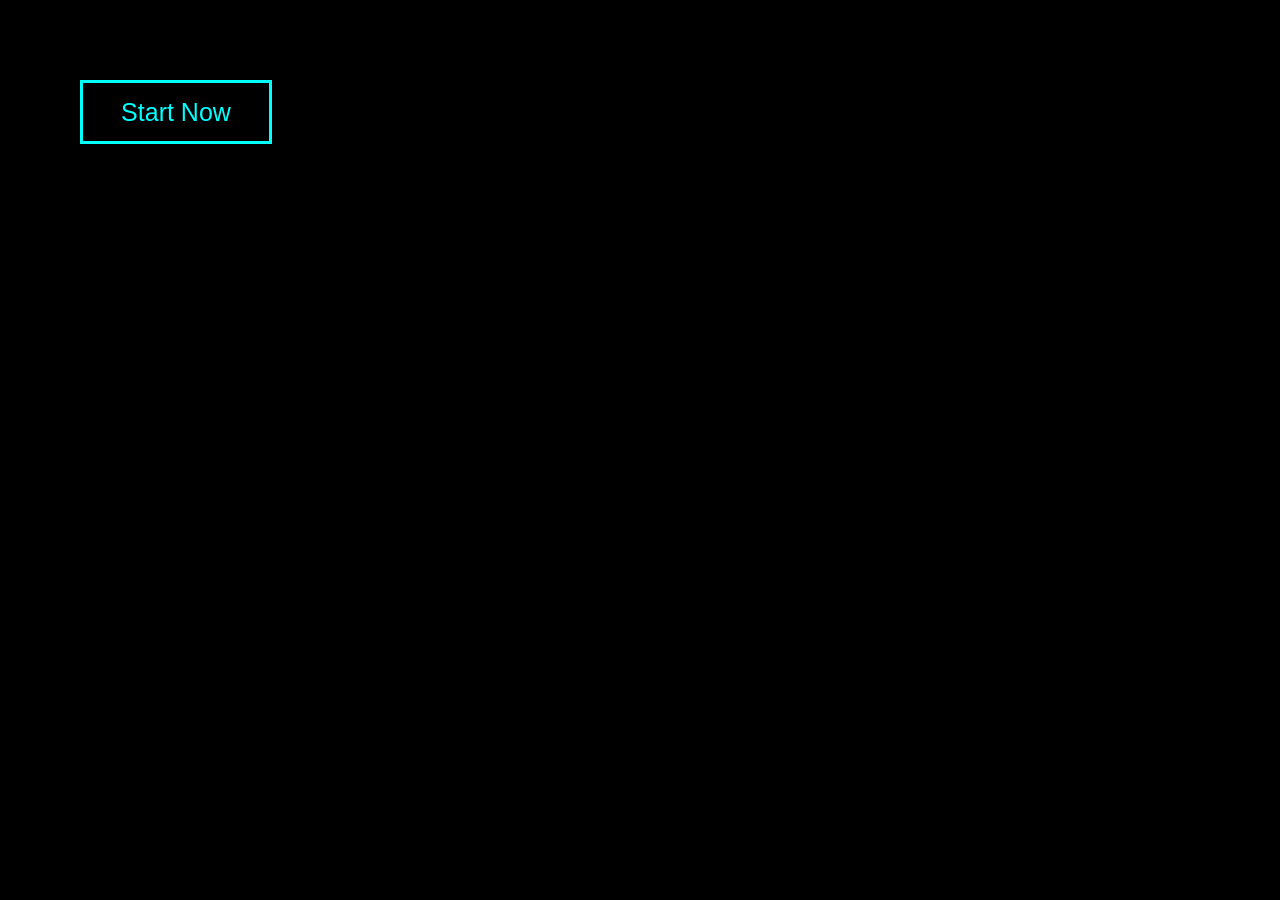
<file: HTMLcode/index.html>
<!DOCTYPE html>
<html lang="en">
<head>
    <meta charset="UTF-8">
    <meta name="viewport" content="width=device-width, initial-scale=1.0">
    <title>Document</title>
    <link rel="stylesheet" href="style.css">
</head>
<body>
    <button>
        Start Now
    </button>
    
</body>
</html>
</file>
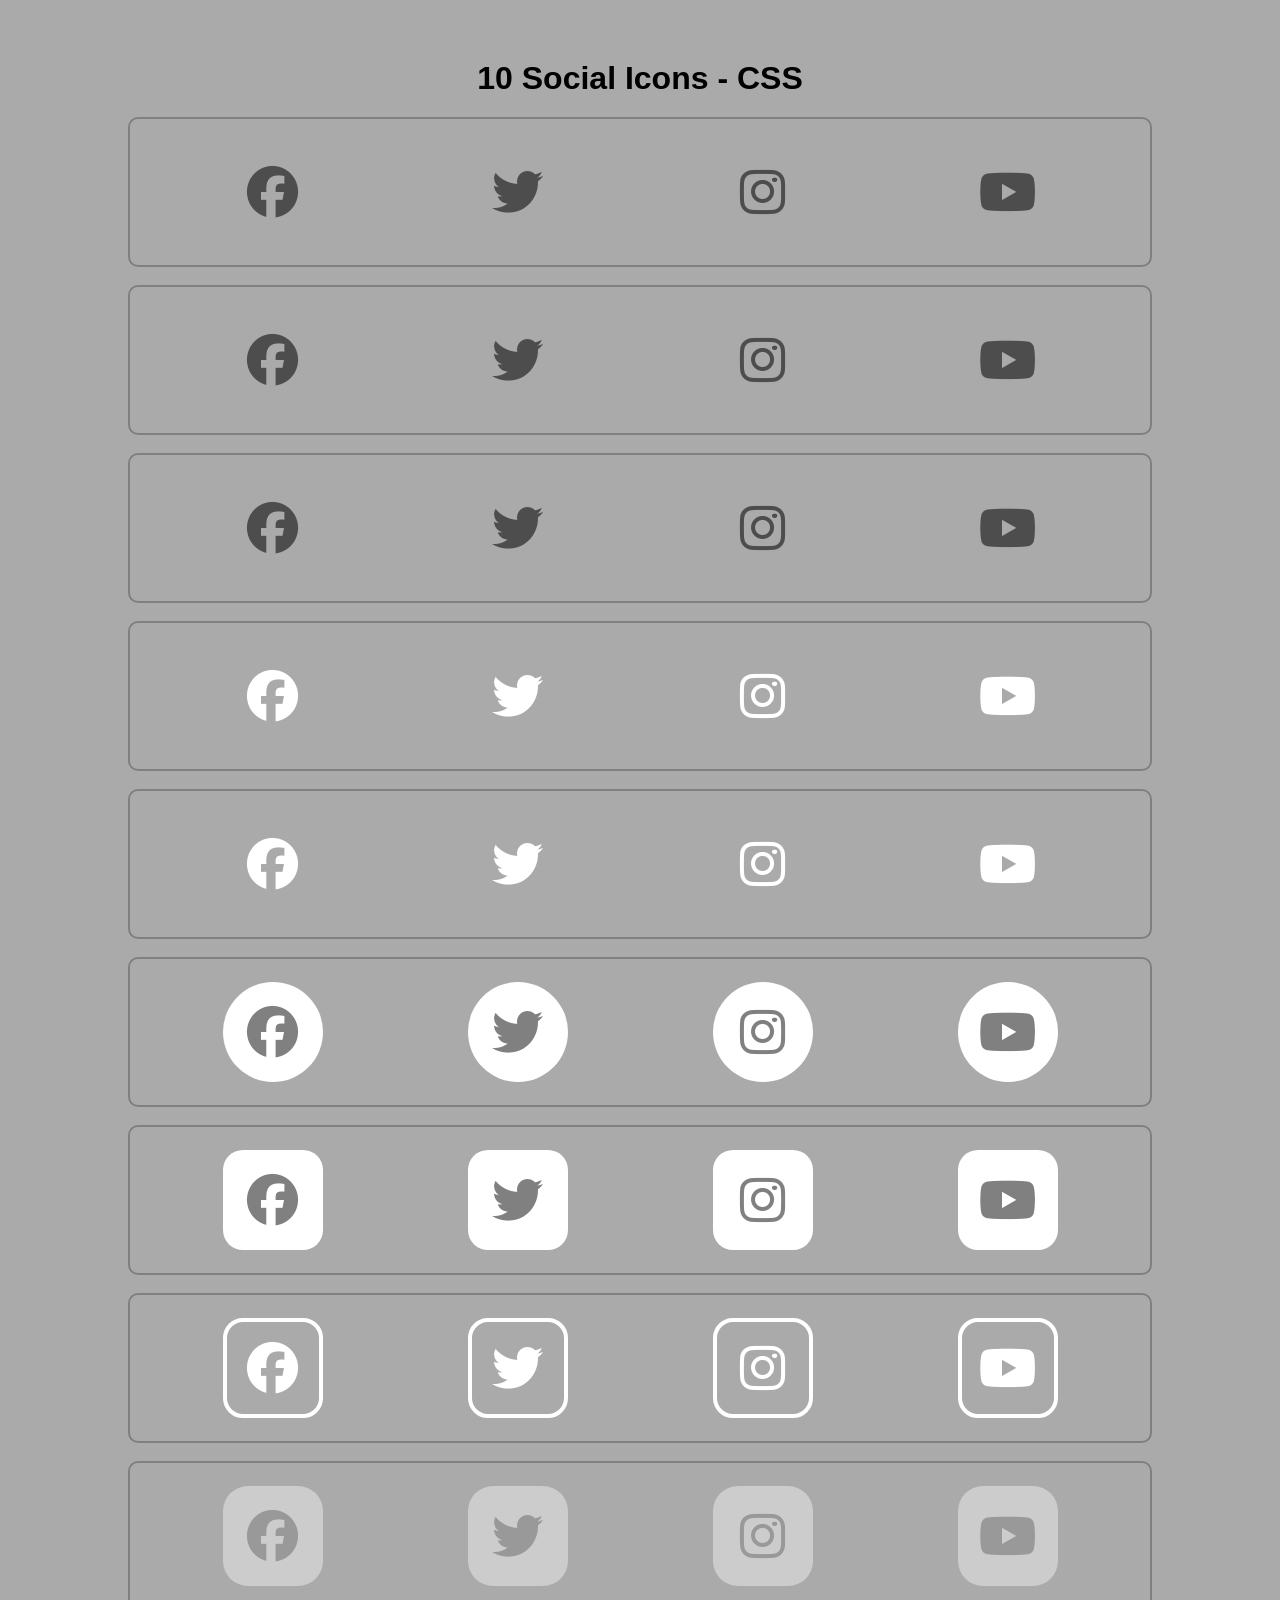
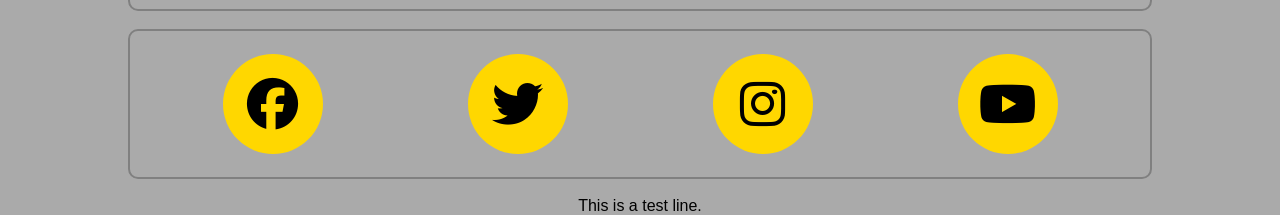
<file: SocialIcons/SocialIcons.html>
<!DOCTYPE html>
<html lang="en">
<head>
    <meta charset="UTF-8">
    <meta name="viewport" content="width=device-width, initial-scale=1.0">
    <title>Social Icons - CSS</title>
    <link rel="stylesheet" href="https://cdnjs.cloudflare.com/ajax/libs/font-awesome/6.7.2/css/all.min.css" integrity="sha512-Evv84Mr4kqVGRNSgIGL/F/aIDqQb7xQ2vcrdIwxfjThSH8CSR7PBEakCr51Ck+w+/U6swU2Im1vVX0SVk9ABhg==" crossorigin="anonymous" referrerpolicy="no-referrer" />
    <link rel="stylesheet" href="CSSIcons.css">
</head>
<body>
    <div class="wrapper">
        <h1>10 Social Icons - CSS</h1>
        <section>
            <div class="box shadow">
                <i class="fa-brands fa-facebook"></i>
            </div>
            <div class="box shadow">
                <i class="fa-brands fa-twitter"></i>
            </div>
            <div class="box shadow">
                <i class="fa-brands fa-instagram"></i>
            </div>
            <div class="box shadow">
                <i class="fa-brands fa-youtube"></i>
            </div>
        </section>
        <br>
        <section>
            <div class="box color-shadow">
                <i class="fa-brands fa-facebook"></i>
            </div>
            <div class="box color-shadow">
                <i class="fa-brands fa-twitter"></i>
            </div>
            <div class="box color-shadow">
                <i class="fa-brands fa-instagram"></i>
            </div>
            <div class="box color-shadow">
                <i class="fa-brands fa-youtube"></i>
            </div>
        </section>
        <br>
        <section>
            <div class="box float">
                <i class="fa-brands fa-facebook"></i>
            </div>
            <div class="box float">
                <i class="fa-brands fa-twitter"></i>
            </div>
            <div class="box float">
                <i class="fa-brands fa-instagram"></i>
            </div>
            <div class="box float">
                <i class="fa-brands fa-youtube"></i>
            </div>
        </section>
        <br>
        <section>
            <div class="box button">
                <i class="fa-brands fa-facebook"></i>
            </div>
            <div class="box button">
                <i class="fa-brands fa-twitter"></i>
            </div>
            <div class="box button">
                <i class="fa-brands fa-instagram"></i>
            </div>
            <div class="box button">
                <i class="fa-brands fa-youtube"></i>
            </div>
        </section>
        <br>
        <section>
            <div class="box zoom-in">
                <i class="fa-brands fa-facebook"></i>
            </div>
            <div class="box zoom-in">
                <i class="fa-brands fa-twitter"></i>
            </div>
            <div class="box zoom-in">
                <i class="fa-brands fa-instagram"></i>
            </div>
            <div class="box zoom-in">
                <i class="fa-brands fa-youtube"></i>
            </div>
        </section>
        <br>
        <section>
            <div class="box shake">
                <i class="fa-brands fa-facebook"></i>
            </div>
            <div class="box shake">
                <i class="fa-brands fa-twitter"></i>
            </div>
            <div class="box shake">
                <i class="fa-brands fa-instagram"></i>
            </div>
            <div class="box shake">
                <i class="fa-brands fa-youtube"></i>
            </div>
        </section>
        <br>
        <section>
            <div class="box circle">
                <i class="fa-brands fa-facebook"></i>
            </div>
            <div class="box circle">
                <i class="fa-brands fa-twitter"></i>
            </div>
            <div class="box circle">
                <i class="fa-brands fa-instagram"></i>
            </div>
            <div class="box circle">
                <i class="fa-brands fa-youtube"></i>
            </div>
        </section>
        <br>
        <section>
            <div class="box flip-up">
                <i class="fa-brands fa-facebook"></i>
            </div>
            <div class="box flip-up">
                <i class="fa-brands fa-twitter"></i>
            </div>
            <div class="box flip-up">
                <i class="fa-brands fa-instagram"></i>
            </div>
            <div class="box flip-up">
                <i class="fa-brands fa-youtube"></i>
            </div>
        </section>
        <br>
        <section>
            <div class="box background">
                <i class="fa-brands fa-facebook"></i>
            </div>
            <div class="box background">
                <i class="fa-brands fa-twitter"></i>
            </div>
            <div class="box background">
                <i class="fa-brands fa-instagram"></i>
            </div>
            <div class="box background">
                <i class="fa-brands fa-youtube"></i>
            </div>
        </section>
        <br>
        <section>
            <div class="box gradient">
                <i class="fa-brands fa-facebook"></i>
            </div>
            <div class="box gradient">
                <i class="fa-brands fa-twitter"></i>
            </div>
            <div class="box gradient">
                <i class="fa-brands fa-instagram"></i>
            </div>
            <div class="box gradient">
                <i class="fa-brands fa-youtube"></i>
            </div>
        </section>
        <br>

        <p>This is a test line.</p>

    </div>
</body>
</html>
</file>
<file: HTMLcode/style.css>
*{
    margin: 0;
    padding: 0;
    box-sizing: border-box;
}
html, body {
    width: 100%;
    height: 100%;
}


body {
    background-color: black;
    padding: 80px;
}

button {
    width: 15vw;
    height: 5vw;
    background-color: transparent;
    color: cyan;
    font-size: 25px;
    border: 3px solid cyan;
    transition: all linear 0.5s;
    position: relative;
}

button::after {
    content: "";
    width: 0%;
    height: 100%;
    background-color: cyan;
    position: absolute;
    left: 0;
    top: 0;
    transition: all linear 0.5s;
    /* z-index: -1; */
}

button:hover::after {
    width: 100%;
}

button:hover {
    color: black;
}
</file>
<file: SocialIcons/CSSIcons.css>
* {
    margin: 0;
    padding: 0;
    box-sizing: border-box;
}

html, body {
    width: 100%;
    height: 100%;
    font-family: Arial, sans-serif;
}

.wrapper {
    width: 100%;
    background-color: rgba(128, 128, 128, 0.666);
    display: flex;
    flex-direction: column;
    align-items: center;
    justify-content: center;
}

h1 {
    margin-top: 60px;
    margin-bottom: 20px;
    color: black;
    font-size: 2rem;
}

section {
    display: flex;
    justify-content: space-around;
    align-items: center;
    width: 80%;
    height: 150px;
    /* background-color: gray; */
    border-radius: 10px;
    padding: 20px;
    border: 2px solid gray;
}

.box {
    width: 100px;
    height: 100px;
    /* background-color: aquamarine; */
    display: flex;
    align-items: center;
    justify-content: center;
    border-radius: 10px;
    /* box-shadow: 0 4px 8px rgba(0, 0, 0, 0.2); */
    cursor: pointer;
}

i {
    font-size: 3.2rem;
    transition: transform 0.3s ease, color 0.3s ease;
}

:root {
    --facebook: blue;
    --twitter: #1877f2;
    --instagram: #d6249f;
    --youtube: #ff0000;
}

/* .box:hover i {
    transform: scale(1.2);
    color: #000;
} */

/* 1 - SHADOW */
.shadow {
    border-radius: 50%;
    color: rgba(0, 0, 0, 0.55);
}
.shadow:hover {
    color: black;
    transform: scale(1.05);
    transition: 0.4s ease-in;
    box-shadow: 0 8px 8px 0 rgba(0, 0, 0, 0.732);
}

/* 2 - COLOR SHADOW */
.color-shadow {
    border-radius: 50%;
    color: rgba(0, 0, 0, 0.55);
}
.color-shadow:nth-child(1):hover {
    color: var(--facebook);
    transform: scale(1.05);
    transition: 0.4s ease-in;
    box-shadow: 0 8px 8px 5px var(--facebook);
}
.color-shadow:nth-child(2):hover {
    color: var(--twitter);
    transform: scale(1.05);
    transition: 0.4s ease-in;
    box-shadow: 0 8px 8px 5px var(--twitter);
}
.color-shadow:nth-child(3):hover {
    color: var(--instagram);
    transform: scale(1.05);
    transition: 0.4s ease-in;
    box-shadow: 0 8px 8px 5px var(--instagram);
}
.color-shadow:nth-child(4):hover {
    color: var(--youtube);
    transform: scale(1.05);
    transition: 0.4s ease-in;
    box-shadow: 0 8px 8px 5px var(--youtube);
}

/* 3 - FLOAT */
.float i{
    color: rgba(0, 0, 0, 0.55);
}
.float:hover {
    border-radius: 50%;
    box-shadow: 0 20px 5px -5px rgba(0, 0, 0, 0.65);
    animation: float-anime 2s infinite;
}
@keyframes float-anime {
    0% {
        transform: translateY(0px);
    }
    50% {
        transform: translateY(-10px);
    }
    100% {
        transform: translateY(0px);
    }
}
.float:hover .fa-facebook {
    color: var(--facebook);
}
.float:hover .fa-twitter {
    color: var(--twitter);
}
.float:hover .fa-instagram {
    color: var(--instagram);
}
.float:hover .fa-youtube {
    color: var(--youtube);
}

/* 4 - BUTTON */
.button {
    color: white;
}
.button:hover {
    background-color: black;
    border-radius: 20%;
}
.button:nth-child(1):hover {
    transition: 0.3s ease-in;
    border-bottom: 8px solid var(--facebook);
}
.button:nth-child(2):hover {
    transition: 0.3s ease-in;
    border-bottom: 8px solid var(--twitter);
}
.button:nth-child(3):hover {
    transition: 0.3s ease-in;
    border-bottom: 8px solid var(--instagram);
}
.button:nth-child(4):hover {
    transition: 0.3s ease-in;
    border-bottom: 8px solid var(--youtube);
}


/* 5 - ZOOM-IN */
.zoom-in {
    color: white;
}
.zoom-in:hover i{
    transform: scale(1.25);
}
.zoom-in:hover .fa-facebook{
    background: var(--facebook);
    -webkit-background-clip: text;
    -webkit-text-fill-color: transparent;
}
.zoom-in:hover .fa-twitter{
    background: var(--twitter);
    -webkit-background-clip: text;
    -webkit-text-fill-color: transparent;
}
.zoom-in:hover .fa-instagram{
    background: linear-gradient(45deg, rgba(255, 0, 0, 0.9), var(--instagram));
    -webkit-background-clip: text;
    -webkit-text-fill-color: transparent;
}
.zoom-in:hover .fa-youtube{
    background: var(--youtube);
    -webkit-background-clip: text;
    -webkit-text-fill-color: transparent;
}

/* 6 - SHAKE */
.shake {
    border-radius: 50%;
    background-color: white;
}
.shake i {
    color: gray;
}
.shake:hover .fa-facebook {
    animation: shaking 0.9s ease-in;
    color: var(--facebook);
}
.shake:hover .fa-twitter {
    animation: shaking 0.9s ease-in;
    color: var(--twitter);
}
.shake:hover .fa-instagram {
    animation: shaking 0.9s ease-in;
    color: var(--instagram);
}
.shake:hover .fa-youtube {
    animation: shaking 0.9s ease-in;
    color: var(--youtube);
}
@keyframes shaking {
    0% {
        color: gray;
    }
    25% {
        color: gray;
        transform: rotate(30deg);
    }
    50% {
        color: gray;
        transform: rotate(-30deg);
    }
    75% {
        color: gray;
        transform: rotate(0deg);

    }
}

/* 7 - CIRCLE */
.circle {
    background-color: white;
    color: grey;
    border-radius: 20%;
}
.circle:hover {
    border-radius: 50%;
    transition: 0.55s cubic-bezier(0.215, 0.610, 0.355, 1);
}

.circle:hover .fa-facebook{
    background: var(--facebook);
    -webkit-background-clip: text;
    -webkit-text-fill-color: transparent;
}
.circle:hover .fa-twitter{
    background: var(--twitter);
    -webkit-background-clip: text;
    -webkit-text-fill-color: transparent;
}
.circle:hover .fa-instagram{
    background: linear-gradient(45deg, rgba(255, 0, 0, 0.9), var(--instagram));
    -webkit-background-clip: text;
    -webkit-text-fill-color: transparent;
}
.circle:hover .fa-youtube{
    background: var(--youtube);
    -webkit-background-clip: text;
    -webkit-text-fill-color: transparent;
}

/* 8 - FLIP-UP */
.flip-up {
    color: white;
    border-radius: 20%;
    border: 4px solid white;
}
.flip-up:hover:nth-child(1) {
    animation: flip1 30s ease-in;
    animation-timing-function: linear;
}
@keyframes flip1 {
    2% {
        transform: rotateX(80deg);
        background-color: transparent;
        border: 4px solid white;
    }
    4% {
        transform: none;
        background-color: var(--facebook);
        border: 4px solid var(--facebook);
    }
}
.flip-up:hover:nth-child(2) {
    animation: flip2 30s ease-in;
    animation-timing-function: linear;
}
@keyframes flip2 {
    2% {
        transform: rotateX(80deg);
        background-color: transparent;
        border: 4px solid white;
    }
    4% {
        transform: none;
        background-color: var(--twitter);
        border: 4px solid var(--twitter);
    }
}
.flip-up:hover:nth-child(3) {
    animation: flip3 30s ease-in;
    animation-timing-function: linear;
}
@keyframes flip3 {
    2% {
        transform: rotateX(80deg);
        background-color: transparent;
        border: 4px solid white;
    }
    4% {
        transform: none;
        background-color: var(--instagram);
        border: 4px solid var(--instagram);
    }
}
.flip-up:hover:nth-child(4) {
    animation: flip4 30s ease-in;
    animation-timing-function: linear;
}
@keyframes flip4 {
    2% {
        transform: rotateX(80deg);
        background-color: transparent;
        border: 4px solid white;
    }
    4% {
        transform: none;
        background-color: var(--youtube);
        border: 4px solid var(--youtube);
    }
}

/* 9 - BACKGROUND */
.background {
    color: gray;
    background-color: white;
    border-radius: 25%;
    opacity: 0.4;
}
.background:hover {
    transform: scale(1.1);
    transition: 1s ease-out;
}
.background:hover:nth-child(1) {
    color: white;
    background: var(--facebook);
    opacity: 1;
}
.background:hover:nth-child(2) {
    color: white;
    background: var(--twitter);
    opacity: 1;
}
.background:hover:nth-child(3) {
    color: white;
    background: linear-gradient(45deg, rgba(255, 0, 0, 0.9), var(--instagram));
    opacity: 1;
}
.background:hover:nth-child(4) {
    color: white;
    background: var(--youtube);
    opacity: 1;
}

/* 10 - GRADIENT */
.gradient {
    background-color: #FFD700;
    color: black;
    border-radius: 50%;
}
.gradient:hover {
    background: linear-gradient(45deg, #FFD700 0%, #CD7F32 50%, #6A4E23 100%);
}
.gradient:hover i {
    transform: scale(1.1);
    transition: 0.5s ease-in;
}
</file>
